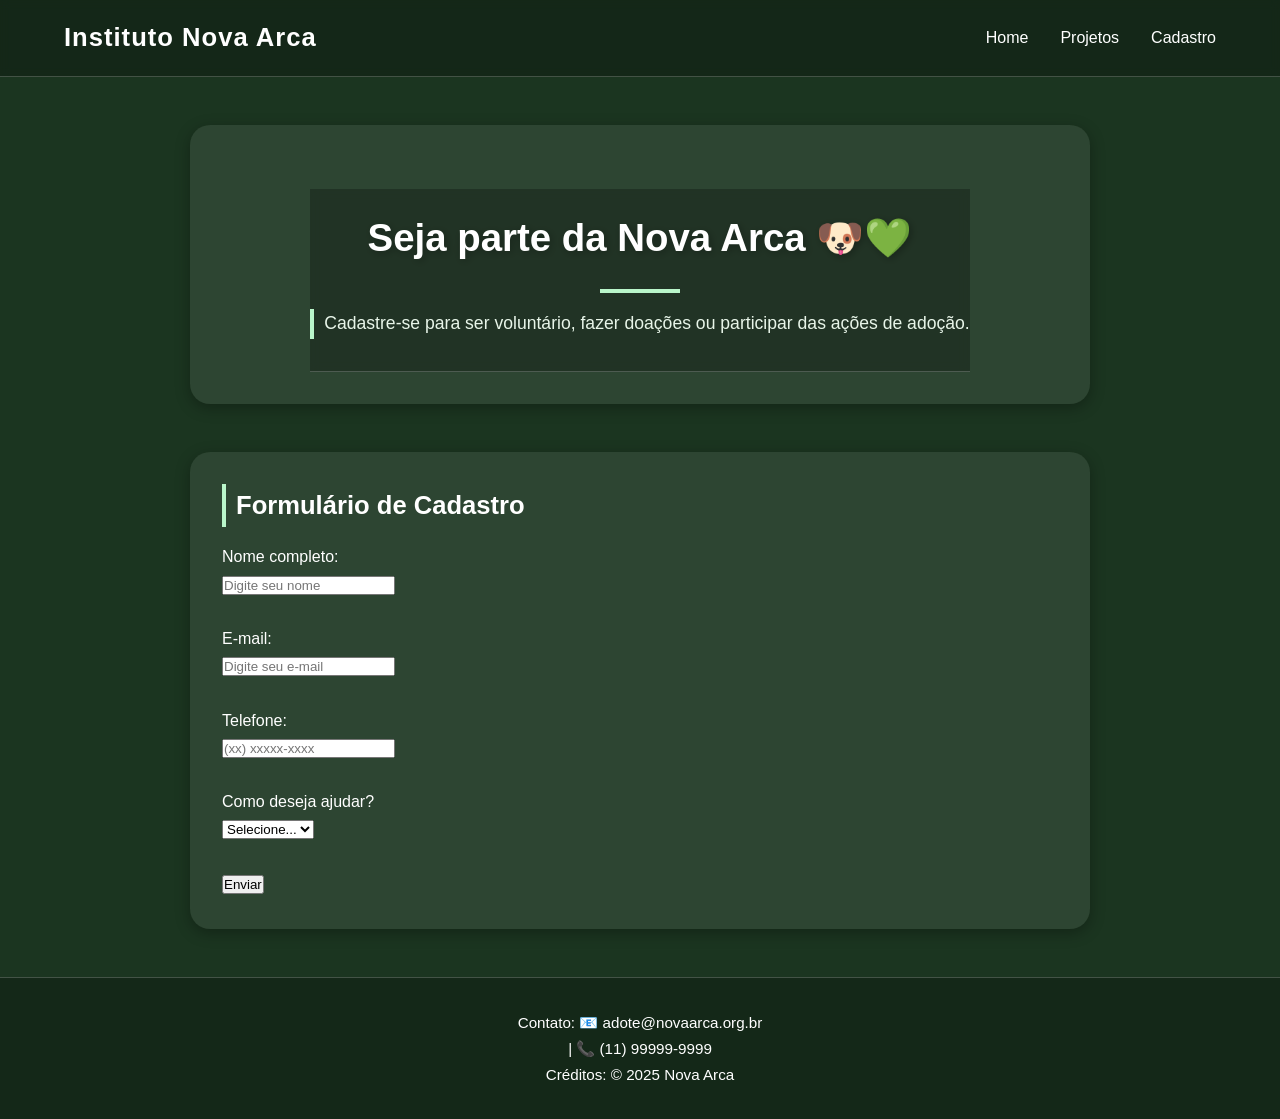
<file: cadastro.html>
<!DOCTYPE html>
<html lang="pt-BR">
<head>
  <meta charset="UTF-8">
  <meta name="viewport" content="width=device-width, initial-scale=1.0">
  <title>Cadastro | Nova Arca</title>
  <link rel="stylesheet" href="css/style.css">
  <style>
   
    .modal {
      display: none;
      position: fixed;
      top: 0;
      left: 0;
      width: 100%;
      height: 100%;
      background-color: rgba(0, 0, 0, 0.6);
      justify-content: center;
      align-items: center;
      z-index: 1000;
      animation: fadeIn 0.4s ease;
    }

    .modal-content {
      background-color: rgba(255, 255, 255, 0.1);
      backdrop-filter: blur(10px);
      padding: 2rem;
      border-radius: 20px;
      text-align: center;
      color: white;
      box-shadow: 0 0 25px rgba(0, 0, 0, 0.5);
      max-width: 400px;
      width: 90%;
      animation: zoomIn 0.4s ease;
    }

    .modal-content h2 {
      color: #a6f6a1;
      margin-bottom: 10px;
    }

    .modal-content button {
      margin-top: 15px;
      background-color: #4caf50;
      border: none;
      color: white;
      padding: 10px 25px;
      border-radius: 10px;
      cursor: pointer;
      font-weight: bold;
      transition: background-color 0.3s ease;
    }

    .modal-content button:hover {
      background-color: #45a049;
    }

    @keyframes fadeIn {
      from { opacity: 0; }
      to { opacity: 1; }
    }

    @keyframes zoomIn {
      from { transform: scale(0.8); opacity: 0; }
      to { transform: scale(1); opacity: 1; }
    }
  </style>
</head>
<body>
  <header>
    <nav>
      <span class="Logo">Instituto Nova Arca</span>
      <ul class="Menu">
        <li><a href="index.html">Home</a></li>
        <li><a href="projetos.html">Projetos</a></li>
        <li><a href="cadastro.html" class="ativo">Cadastro</a></li>
      </ul>
    </nav>
  </header>

  <main>
    <section class="principal">
      <header class="hero-conteudo">
        <h1>Seja parte da Nova Arca 🐶💚</h1>
        <hr>
        <h2>Cadastre-se para ser voluntário, fazer doações ou participar das ações de adoção.</h2>
      </header>
    </section>

    <section>
      <h2>Formulário de Cadastro</h2>
      <form class="formulario" onsubmit="return validarFormulario()">
        <label>Nome completo:</label><br>
        <input type="text" id="nome" placeholder="Digite seu nome"><br><br>

        <label>E-mail:</label><br>
        <input type="email" id="email" placeholder="Digite seu e-mail"><br><br>

        <label>Telefone:</label><br>
        <input type="tel" id="telefone" placeholder="(xx) xxxxx-xxxx"><br><br>

        <label>Como deseja ajudar?</label><br>
        <select id="tipo">
          <option value="">Selecione...</option>
          <option value="voluntario">Voluntário</option>
          <option value="doacao">Doações</option>
          <option value="adocao">Adoção</option>
        </select><br><br>

        <button type="submit">Enviar</button>
      </form>
    </section>
  </main>

  <footer>
    <p>Contato: 📧 adote@novaarca.org.br <br>| 📞 (11) 99999-9999</p>
    <p>Créditos: © 2025 Nova Arca</p>
  </footer>

 
  <div id="modalSucesso" class="modal">
    <div class="modal-content">
      <h2>🎉 Cadastro enviado!</h2>
      <p>Obrigado por apoiar a Nova Arca. Entraremos em contato em breve 💚</p>
      <button onclick="fecharModal()">Fechar</button>
    </div>
  </div>

  <script>
  
  function validarFormulario() {
    const nome = document.getElementById("nome").value.trim();
    const email = document.getElementById("email").value.trim();
    const telefone = document.getElementById("telefone").value.trim();
    const tipo = document.getElementById("tipo").value;
    const modal = document.getElementById("modalSucesso");

    if (!nome || !email || !telefone || !tipo) {
      alert("Por favor, preencha todos os campos antes de enviar.");
      return false;
    }

   
    modal.style.display = "flex";
    return false;
  }

  function fecharModal() {
    const modal = document.getElementById("modalSucesso");
    modal.style.display = "none";
  }

  // Fecha o modal ao clicar fora da caixa
  window.onclick = function(event) {
    const modal = document.getElementById("modalSucesso");
    if (event.target === modal) {
      modal.style.display = "none";
    }
  }
  </script>
</body>
</html>
</file>
<file: css/style.css>
* {
  margin: 0;
  padding: 0;
  box-sizing: border-box;
  font-family: "Poppins", "Segoe UI", sans-serif;
}

body {
  background: linear-gradient(180deg, #1b3520  0%, #1b3520  100%);
  color: #fff;
  line-height: 1.7;
  min-height: 100vh;
  overflow-x: hidden;
}


header {
  background-color: rgba(0, 0, 0, 0.25);
  backdrop-filter: blur(5px);
  padding: 1rem 0;
  position: sticky;
  top: 0;
  z-index: 10;
  border-bottom: 1px solid rgba(255, 255, 255, 0.2);
}

nav {
  width: 90%;
  margin: auto;
  display: flex;
  align-items: center;
  justify-content: space-between;
}

.Logo {
  font-size: 1.6rem;
  font-weight: 600;
  letter-spacing: 1px;
}

.Menu {
  list-style: none;
  display: flex;
  gap: 2rem;
}

.Menu a {
  text-decoration: none;
  color: #fff;
  font-weight: 500;
  transition: all 0.3s;
}

.Menu a:hover {
  color: #b9f6ca;
  transform: scale(1.05);
  border-bottom: 2px solid #b9f6ca;
}


.principal {
  display: flex;
  flex-direction: column;
  align-items: center;
  text-align: center;
  padding: 4rem 1rem 2rem;
}

.hero-conteudo h1 {
  font-size: 2.4rem;
  font-weight: 700;
  text-shadow: 2px 2px 8px rgba(0, 0, 0, 0.3);
  margin-bottom: 1.2rem;
}

.hero-conteudo hr {
  width: 80px;
  border: 2px solid #b9f6ca;
  margin: 1rem auto;
}

.hero-conteudo h2 {
  font-weight: 400;
  color: #e8f5e9;
  font-size: 1.1rem;
  margin-top: 0.5rem;
}


 
.hero-imagem img {
  width: 100%;
  max-width: 700px;     
  margin-top: 3rem;
  border-radius: 25px;
  box-shadow: 0 8px 30px rgba(0, 0, 0, 0.45);
  transition: transform 0.5s ease, box-shadow 0.5s ease;
  border: 3px solid rgba(255, 255, 255, 0.15);
}


.hero-imagem img:hover {
  transform: scale(1.03);
  box-shadow: 0 12px 40px rgba(0, 0, 0, 0.6);
  border-color: rgba(255, 255, 255, 0.3);
}


main section {
  width: 90%;
  max-width: 900px;
  margin: 3rem auto;
  background: rgba(255, 255, 255, 0.08);
  border-radius: 20px;
  padding: 2rem;
  box-shadow: 0 4px 15px rgba(0, 0, 0, 0.3);
}

section h2 {
  color: #ffffff;
  margin-bottom: 1rem;
  border-left: 4px solid #b9f6ca;
  padding-left: 10px;
  font-size: 1.6rem;
}

section h3 {
  margin-top: 1.5rem;
  color: #b9f6ca;
}

section p {
  margin-top: 0.6rem;
  color: #f1f1f1;
}

section ul {
  margin-top: 1rem;
  margin-left: 1.5rem;
}

section li {
  margin-bottom: 0.5rem;
}


section ul a {
  color: #ffffff;
  font-weight: 600;
  text-decoration: underline;
  transition: color 0.3s;
}

section ul a:hover {
  color: #b9f6ca;
}


section img {
  display: block;
  margin: 2rem auto;
  border-radius: 15px;
  width: 100%;
  max-width: 600px;
  box-shadow: 0 6px 25px rgba(0, 0, 0, 0.4);
}


footer {
  text-align: center;
  padding: 2rem 1rem;
  margin-top: 3rem;
  background-color: rgba(0, 0, 0, 0.25);
  border-top: 1px solid rgba(255, 255, 255, 0.2);
  color: #fff;
  font-size: 0.95rem;
}


a, button, img, li, h1, h2, h3, p {
  transition: all 0.3s ease;
}

main section:hover {
  transform: scale(1.02);
}

@media (max-width: 768px) {
  .hero-conteudo h1 {
    font-size: 1.8rem;
  }

  .Menu {
    gap: 1rem;
  }

  main section {
    width: 95%;
    padding: 1.5rem;
  }
}
</file>
